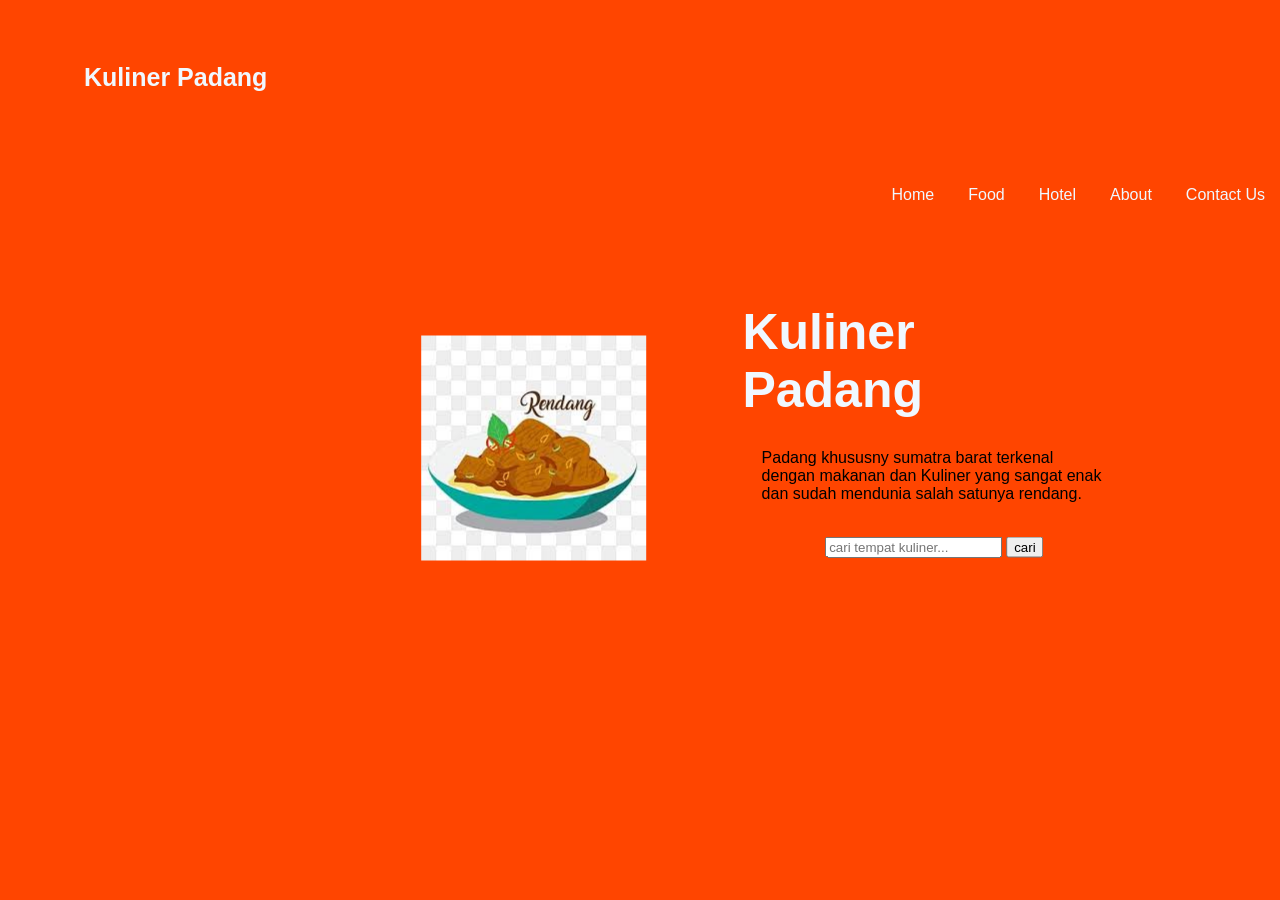
<file: Uas Landing pages_2105101033_Intan Nur Indah Sari_5B TIF/index.html>
<!DOCTYPE html>
<html lang="en">
<head>
    <meta charset="UTF-8">
    <meta http-equiv="X-UA-Compatible"
    content="IE=edge">
    <meta name="viewport"
    content="width=device-width"
    initial-scale="1.0">
    <title>Landing Pages</title>
    <link rel="stylesheet" href="style.css">
</head>
<body>
    <div class="wrapper">
        <div class="nav">
            <div class="logo">
                <a href="#">
                    <p> Kuliner Padang</p>
                </a>
            </div>
            <ul>
                <li>Home</li>
                <li>Food</li>
                <li>Hotel</li>
                <li>About</li>
                <li>Contact Us</li>
            </ul>
        </div>
        <div class="header">
            <h1> Kuliner <span> Padang</span></h1>
        </div>

        <div class=" content-header">
            <p>Padang khususny sumatra barat terkenal dengan makanan dan Kuliner yang sangat enak dan sudah mendunia 
                salah satunya rendang.</p>
                <br>
                <input type="text" name="text"
                class="search-input" placeholder="cari tempat kuliner...">
                <input class="search-btn" 
                type="button" value="cari">

        </div>

        <div class="col-image">
            <img src="image/Padang.png.jpg" alt="">
        </div>
    </div>
</body>
</html>
</file>
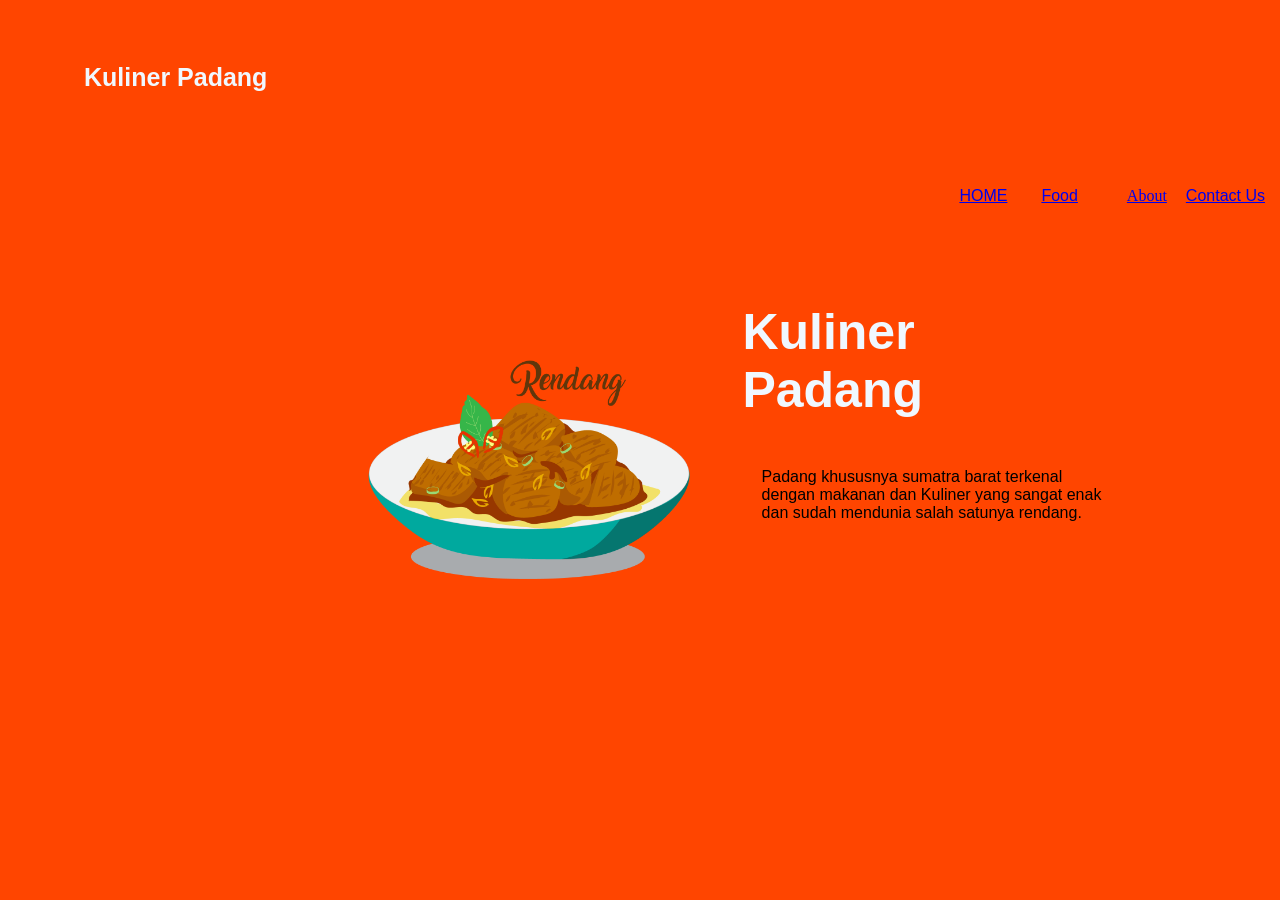
<file: 2105101033_Intan Nur.I.S_UAS WEB 1/Uas Landing pages_2105101033_Intan Nur Indah Sari_5B TIF/index.html>
<!DOCTYPE html>
<html lang="en">
<head>
    <meta charset="UTF-8">
    <meta http-equiv="X-UA-Compatible"
    content="IE=edge">
    <meta name="viewport"
    content="width=device-width"
    initial-scale="1.0">
    <title>Landing Pages</title>
    <link rel="stylesheet" href="style.css">
</head>
<body>
    <div class="wrapper">
        <div class="nav">
            <div class="logo">
                <a href="#">
                    <p> Kuliner Padang</p>
                </a>
            </div>
            <ul>
                <li><a href="#">HOME</a></li>
                <li><a href="#">Food</a></li>
                <li></li><a href="#">About</a></li>
                <li><a href="#">Contact Us</a></li>
            </ul>
        </div>
        <div class="header">
            <h1> Kuliner <span> Padang</span></h1>
        </div>

        <div class=" content-header">
            <p>Padang khususnya sumatra barat terkenal dengan makanan dan Kuliner yang sangat enak dan sudah mendunia 
                salah satunya rendang.</p>
                
        </div>

        <div class="col-image">
            <img src="image/gbr.png" alt="">
        </div>
    </div>
</body>
</html>
</file>
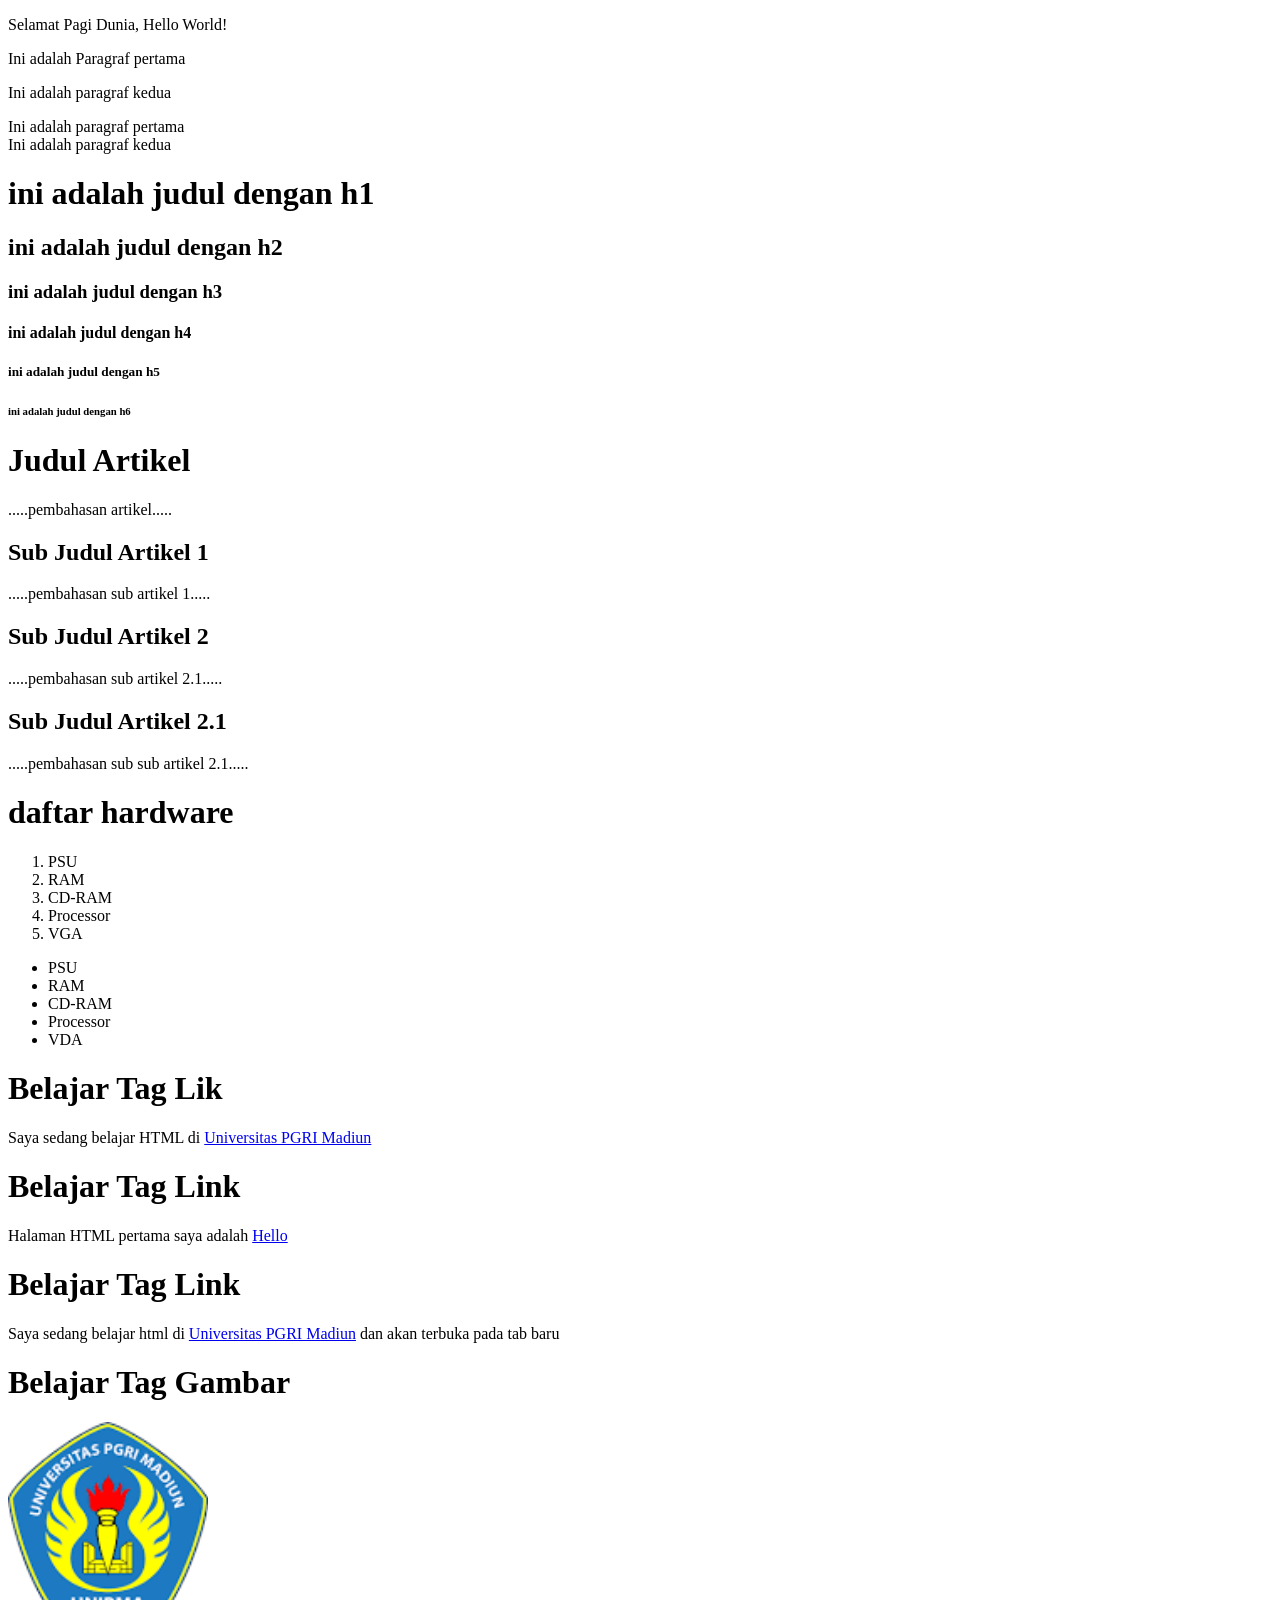
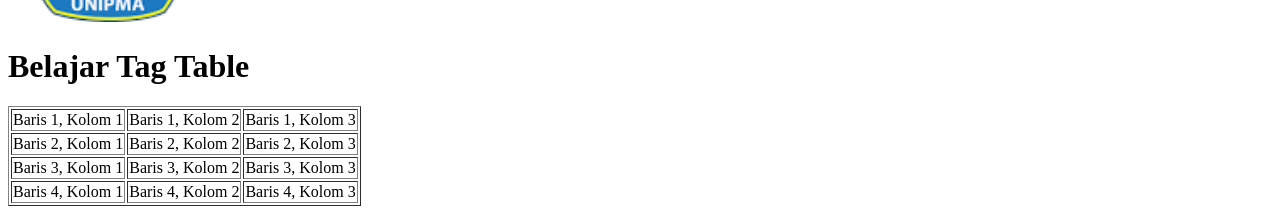
<file: struktur_dasar_html.html>
<!DOCTYPE html>
<html>
    <head>
        <title>Title dari Websiteku</title>
    </head>
    <body>
        <!--Latihan Praktikum-->
        <!--A. Struktur Dasar HTML-->
        <p> Selamat Pagi Dunia, Hello World!</p>

        <!--B. Tag Paragraf-->
        <p>Ini adalah Paragraf pertama</p>
        <p> Ini adalah paragraf kedua</p>

        <!--c. Tag Break-->
        Ini adalah paragraf pertama
        <br />
        Ini adalah paragraf kedua

        <!--Membuat Judul / Heading di HTML (tag h1)-->
        <h1>ini adalah judul dengan h1 </h1>
        <h2>ini adalah judul dengan h2 </h2>
        <h3>ini adalah judul dengan h3 </h3>
        <h4>ini adalah judul dengan h4 </h4>
        <h5>ini adalah judul dengan h5 </h5>
        <h6>ini adalah judul dengan h6 </h6>

        <!--contoh struktur Artikel html-->
        <h1>Judul Artikel</h1>
        <p>.....pembahasan artikel.....</p>
            <h2>Sub Judul Artikel 1</h2>
            <p>.....pembahasan sub artikel 1.....</p>
            <h2>Sub Judul Artikel 2</h2>
            <p>.....pembahasan sub artikel 2.1.....</p>
                <h2>Sub Judul Artikel 2.1</h2>
                <p>.....pembahasan sub sub artikel 2.1.....</p>

        <!--Membuat Daftar/List di HTML (tag ol, ul, dan li) -->
        <h1>daftar hardware</h1>
        <ol>
            <li>PSU</li>
            <li>RAM</li>
            <li>CD-RAM</li>
            <li>Processor</li>
            <li>VGA</li>
        </ol>
        
        <!--tag ul-->
        <ul>
            <li>PSU</li>
            <li>RAM</li>
            <li>CD-RAM</li>
            <li>Processor</li>
            <li>VDA</li>
        </ul>

        <!--membuat link di HTML (tag <a>...</a>)-->
        <h1>Belajar Tag Lik</h1>
        <p>Saya sedang belajar HTML di <a href="http://www.unipma.ac.id"> Universitas PGRI Madiun</a></p>

        <!--contoh penggunaan tag Link <a> untuk alamat relatif-->
        <h1>Belajar Tag Link</h1>
        <p>Halaman HTML pertama saya adalah <a href="hello.html">Hello</a></p>

        <!--contoh pengguna tag link <a> dengan artikel target-->
        <h1>Belajar Tag Link</h1>
        <p>Saya sedang belajar html di <a href="http://www.unipma.ac.id" target="_blank"> Universitas PGRI Madiun</a> dan akan terbuka pada tab baru</p>

        <!--contoh penggunaan tag image dan artikelnya-->

        <h1>Belajar Tag Gambar</h1>
        <img alt="logo unipma" src="unipma.png" height="200"/>

        <!--cara membuat table di HTML (tag table)-->
        <h1>Belajar Tag Table</h1>
        <table border="1">
            <tr>
                <td>Baris 1, Kolom 1</td>
                <td>Baris 1, Kolom 2</td>
                <td>Baris 1, Kolom 3 </td>
            </tr>
            <tr>
                <td>Baris 2, Kolom 1</td>
                <td>Baris 2, Kolom 2</td>
                <td>Baris 2, Kolom 3</td>
            </tr>
            <tr>
                <td>Baris 3, Kolom 1</td>
                <td>Baris 3, Kolom 2</td>
                <td>Baris 3, Kolom 3</td>
            </tr>
            <tr>
                <td>Baris 4, Kolom 1</td>
                <td>Baris 4, Kolom 2</td>
                <td>Baris 4, Kolom 3</td>
            </tr
        </table>
    </body>
</html>
</file>
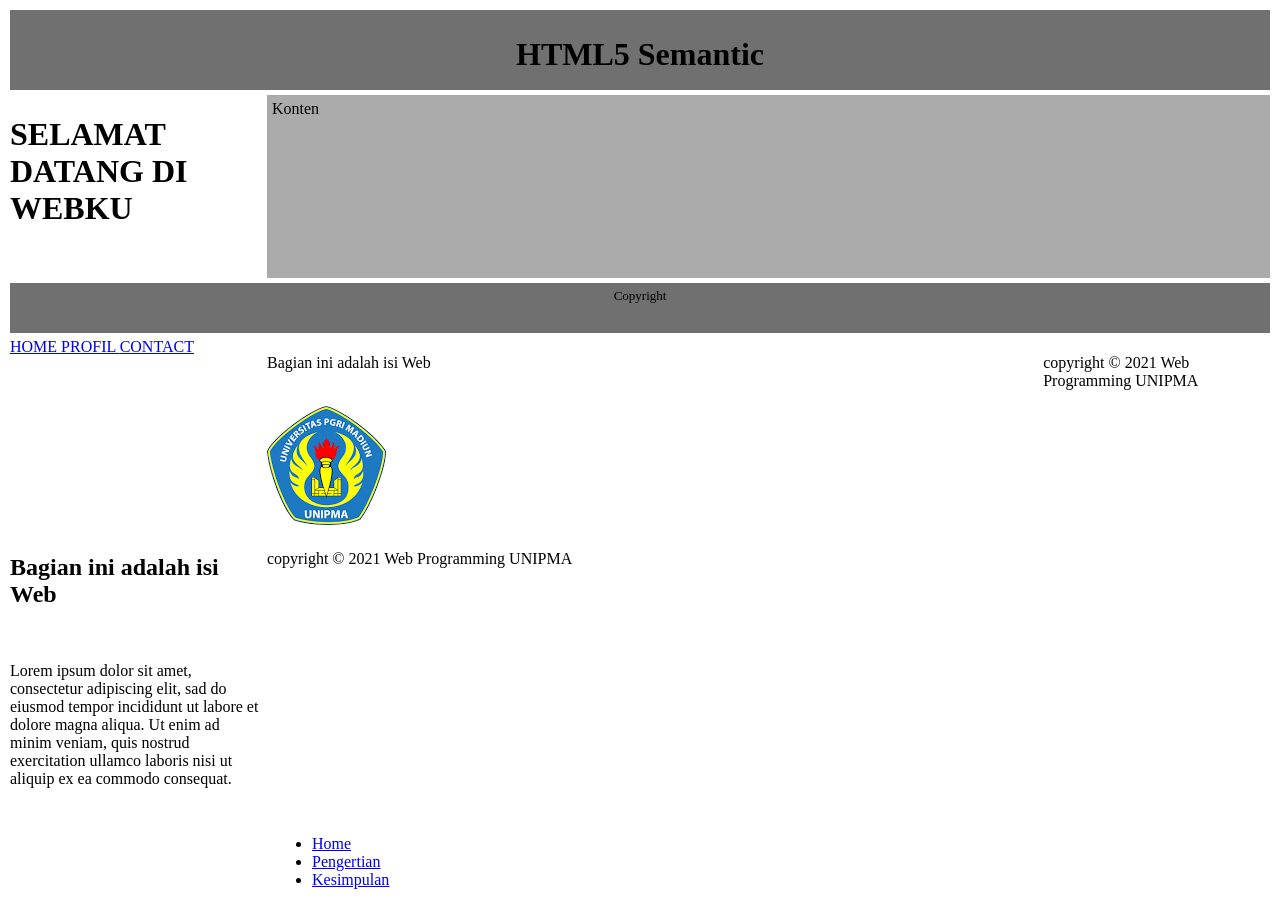
<file: modul_4/sematic html.html>
<!--FORMAT PENULISAN TAG DIV-->
<!DOCTYPE html>
<html>
    <head>
        <title> CSS Layouting : Display </title>
    </head>
    <body>
        <div class="header">
            <h1>SELAMAT DATANG DI WEBKU</h1>
        </div>
        <div class="navigasi">
            <a href="#"> HOME </a>
            <a href="#"> PROFIL </a>
            <a href="#"> CONTACT </a>
        </div>
        <div class="main">
            <p>Bagian ini adalah isi Web</p> </br>
            <img src="unipma.png">
        </div>
        <div class="footer">
            <p>copyright © 2021 Web Programming UNIPMA </p>
        </div>
    </body>
</html>

<!--FORMAT PENULISAN TAG SPAN-->
<!DOCTYPE html>
<html>
    <head>
        <title> CSS Layouting : Display </title>
    </head>
    <body>
        <div class="main">
            <h2>Bagian ini adalah isi Web</h2> </br>
            <p> Lorem ipsum dolor sit amet, consectetur adipiscing elit, sad do eiusmod tempor incididunt ut <span>
                labore et dolore</span> magna aliqua. Ut enim ad minim veniam, quis nostrud exercitation ullamco 
                laboris nisi ut aliquip ex ea commodo consequat. </p>
            </div>
            <div class="footer">
            <p> copyright © 2021 Web Programming UNIPMA </p>
            </div>
        </body>
</html>

<!--PENGANTAR SEMANTIK HTML-->
<!DOCTYPE html>
<html>
<head>
    <title> Non Semantic </title>
</head>
<body>
    <div id="header"></div>
    <div id="sidebar"></div>
    <div id="content">
    <div class="post">
</div>
</div>
    <div id="footer"></div>
</body>
</html>

<!--SEMANTIC HTML-->
<!DOCTYPE html>
    <html>
<head>
    <title> Semantic </title>
</head>
<body>
    <header></header>
<nav></nav>
<section>
        <article>

        </article>
</section>
        <footer></footer>
    </body>
</html>

<!--PRAKTIKUM buat dan simpan dokumen html berikut-->
<!DOCTYPE html>
<header>
    <h1>HTML5 Semantic</h1>
    <link rel ="stylesheet" href="stals.css"/>
</header>
<nav>
    <ul>
        <li><a href="#home">Home</a></li>
        <li><a href="#pengertian">Pengertian</a></li>
        <li><a href="#kesimpulan">Kesimpulan</a></li>
    </ul>
</nav>
<section>
    Konten
</section>
<footer>
    Copyright
</footer>
</file>
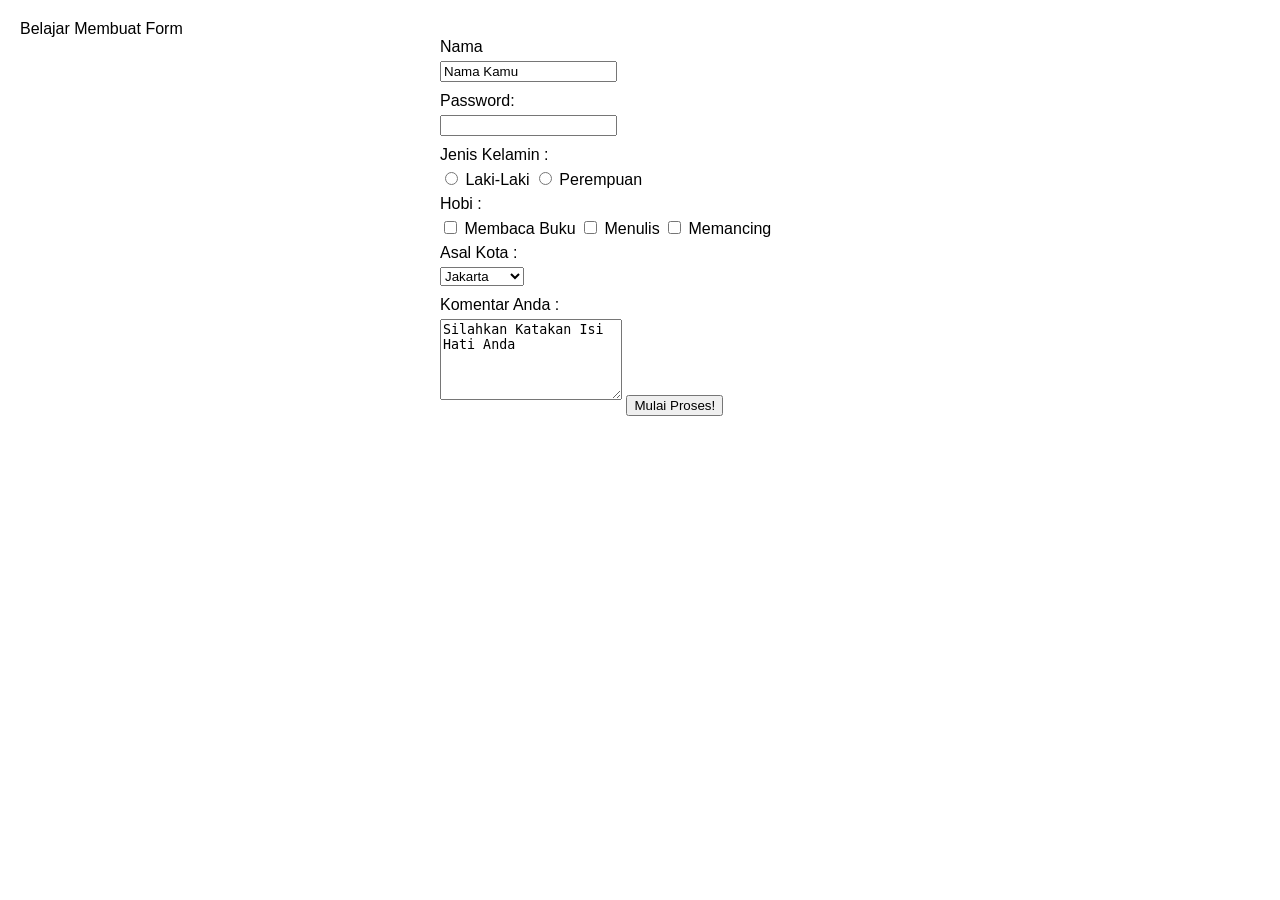
<file: modul_5/formulir1.html>
<!DOCTYPE html>
<html lang="en">
    <head>
        <meta charset="UTF-8"> 
        <meta name="viewport" content="width=device-width, initial-scale=1.0"> 
        <tittle>Belajar Membuat Form</tittle>
        <style>
            body {
                font-family: Arial, sans-serif; 
                margin: 20px; 
            }
            form{
                max-width: 400px; 
                margin: auto; 
            }
            label{
                display: block; 
                margin-bottom: 5px; 
            }
            input, select, textarea{
                margin-bottom: 10px; 
            }
        </style>
    </head>
    <body>
        <form action="formulir1.html" method="get">
            <label for="nama">Nama</label>
            <input type="text" name="nama" id="nama" value="Nama Kamu" />
            <br>
            <label for="password">Password:</label> 
            <input type="password" name="password" id="password" /> 
            <br>
            <label>Jenis Kelamin :</label>
            <input type="radio" name="Jenis_Kelamin" value="Laki-Laki" />
            Laki-Laki
            <input type="radio" name="Jenis Kelamin" value="Perempuan" />
            Perempuan
            <br>
            <label>Hobi :</label>
            <input type="checkbox" name="Hobi_Baca" /> Membaca Buku
            <input type="checkbox" name="Hobi_nulis"  /> Menulis
            <input type="checkbox" name="Hobi_Mancing" /> Memancing
            <br>
            <label>Asal Kota :</label>
            <select name="Asal_Kota">
                <option value="Kota Jakarta">Jakarta</option>
                <option value="Kota Bandung">Bandung</option>
                <option value="Kota Semarang">Semarang</option>
            </select>
            <label for="Komentar">Komentar Anda :</label>
            <textarea name="komentar" id="komentar" rows="5" cols="20">Silahkan Katakan Isi Hati Anda</textarea> 
            <input type="submit" value="Mulai Proses!">    
        </form>
    </body>
</html>
</file>
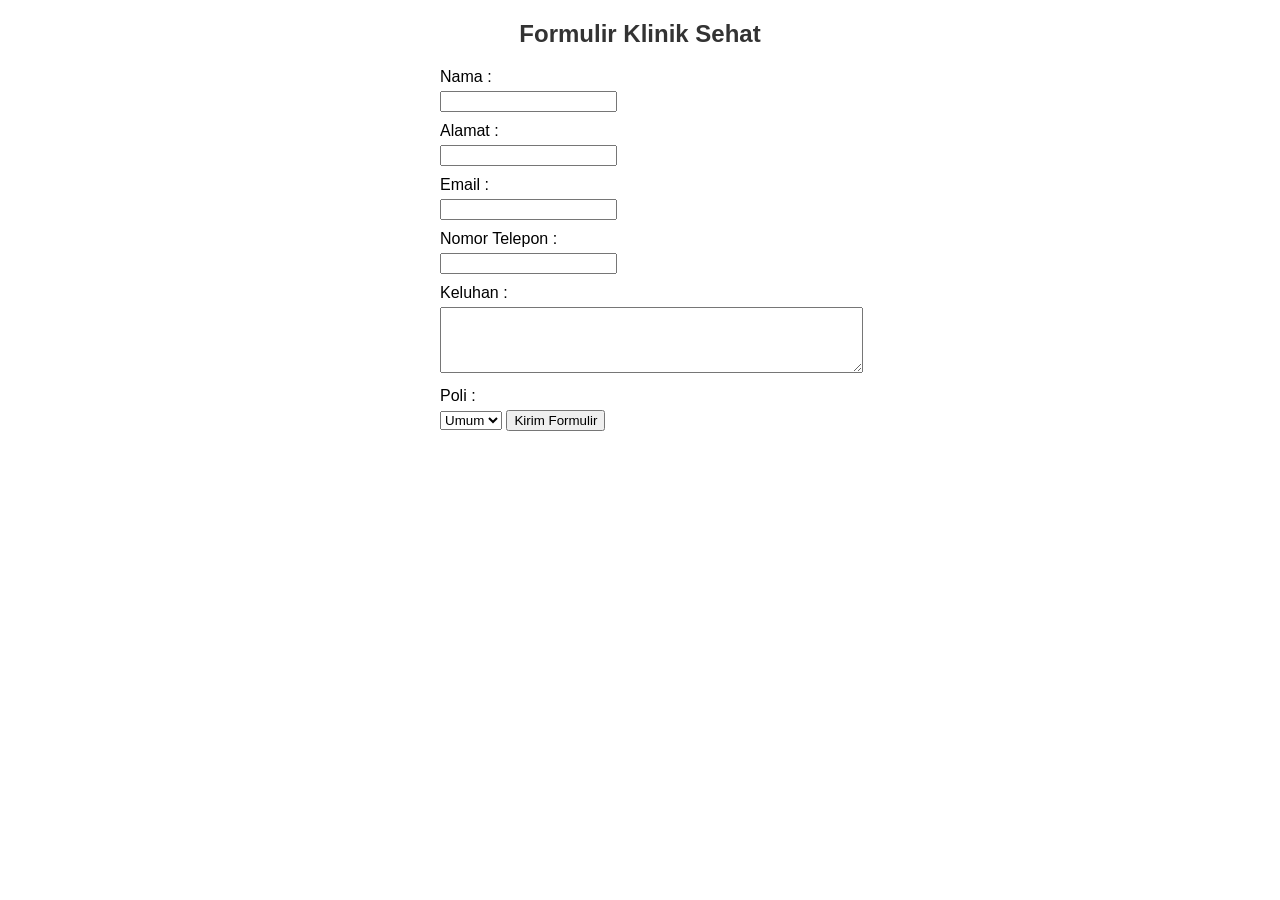
<file: modul_5/Formulir_KlinikSehat.html>
<!DOCTYPE html>
<html lang="en">
    <head>
        <meta charset="UTF-8"> 
        <meta name="viewport" content="width=device-width, initial-scale=1.0">
        <style>
            body{
                font-family: Arial, sans-serif; 
                margin: 20px; 
            }

            h2{
                color: #333;
                text-align: center;
            }
            form{
                max-width: 400px; 
                margin: auto; 
            }
            label{
                display: block; 
                margin-bottom: 5px; 
            }
            input, select, textarea{
                margin-bottom: 10px; 
            }
        </style>
    </head>
    <body>
        <h2>Formulir Klinik Sehat</h2>
        <form action="Formulir_KlinikSehat.html" method="get">
            <label for="nama">Nama :</label>
            <input type="text" id="nama" name="nama" required>

            <label for="alamat">Alamat :</label>
            <input type="text" id="alamat" name="alamat" required>

            <label for="email">Email :</label>
            <input type="email" id="email" name="email" required>

            <label for="telepon">Nomor Telepon :</label>
            <input type="tel" id="telepon" name="telepon" required> 
            
            <label for="keluhan">Keluhan :</label>
            <textarea id="keluhan" name="keluhan" rows="4" cols="50" required></textarea>

            <label for="poli">Poli :</label>
            <select id="poli" name="poli">
                <option value="umum">Umum</option>
                <option value="gigi">Gigi</option>
                <option value="mata">Mata</option>
            </select>

            <button type="submit">Kirim Formulir</button>
        </form>
    </body>
</html>
</file>
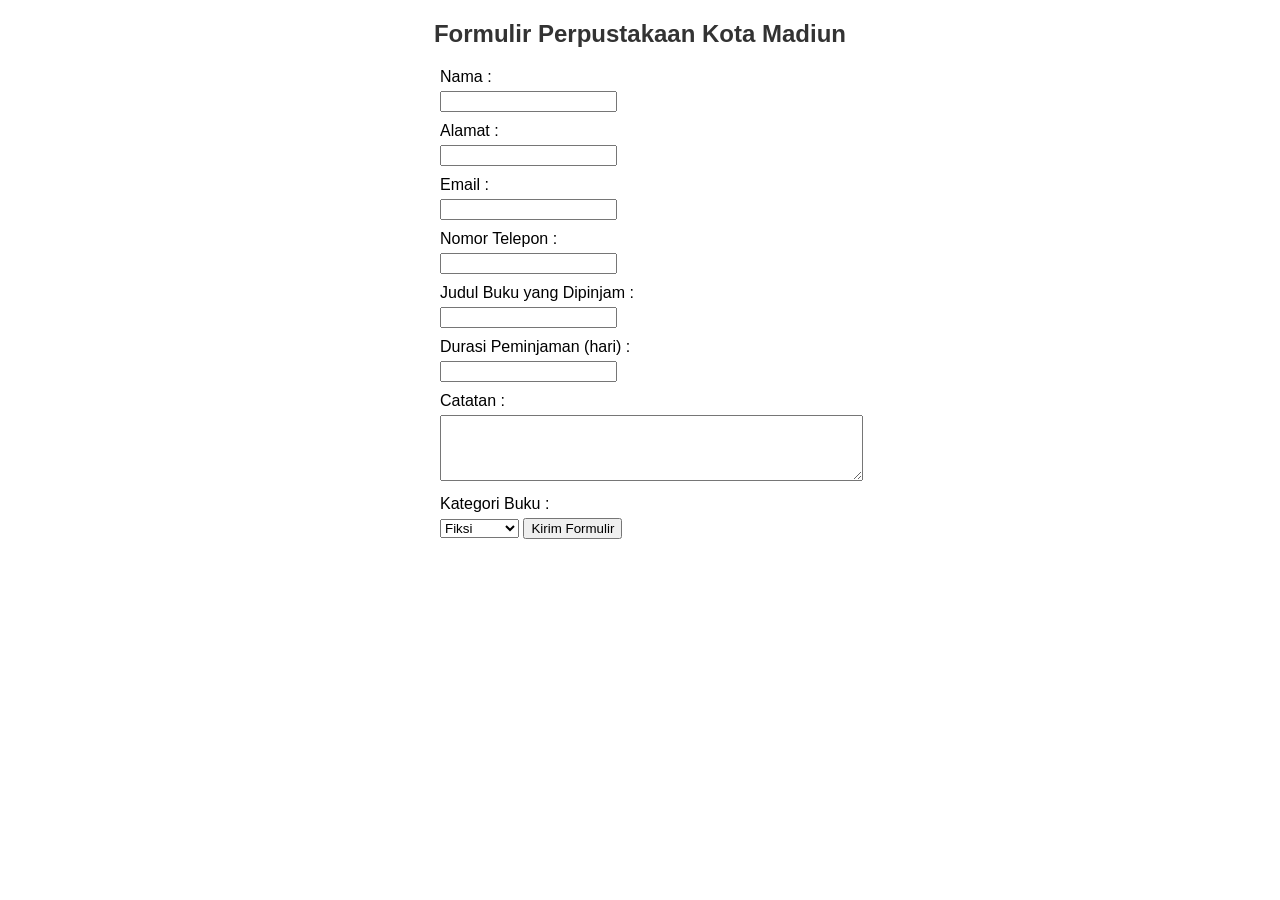
<file: modul_5/Formulir_PerpuskotaMadiun.html>
<!DOCTYPE html>
<html lang="en">
<head>
    <meta charset="UTF-8">
    <meta name="viewport" content="width=device-width, initial-scale=1.0"> 
    <style>
        body {
            font-family: Arial, sans-serif;
            margin: 20px;
        }

        h2 {
            color: #333;
            text-align: center;
        }

        form {
            max-width: 400px; 
            margin: auto;
        }

        label {
            display: block; 
            margin-bottom: 5px;
        }

        input, select, textarea {
            margin-bottom: 10px;
        }

    </style>
</head>
<body>

    <h2>Formulir Perpustakaan Kota Madiun</h2>

    <form action="proses_formulir.html" method="post">
        <label for="nama">Nama :</label>
        <input type="text" id="nama" name="nama" required>

        <label for="alamat">Alamat :</label>
        <input type="text" id="alamat" name="alamat" required>

        <label for="email">Email :</label>
        <input type="email" id="email" name="email" required>

        <label for="telepon">Nomor Telepon :</label>
        <input type="tel" id="telepon" name="telepon" required>

        <label for="buku">Judul Buku yang Dipinjam :</label>
        <input type="text" id="buku" name="buku" required>

        <label for="durasi">Durasi Peminjaman (hari) :</label>
        <input type="number" id="durasi" name="durasi" required>

        <label for="catatan">Catatan :</label>
        <textarea id="catatan" name="catatan" rows="4" cols="50"></textarea>

        <label for="kategori">Kategori Buku :</label>
        <select id="kategori" name="kategori">
            <option value="fiksi">Fiksi</option>
            <option value="non-fiksi">Non-Fiksi</option>
            <option value="sejarah">Sejarah</option>
        </select>

        <button type="submit">Kirim Formulir</button>
    </form>
</body>
</html>
</file>
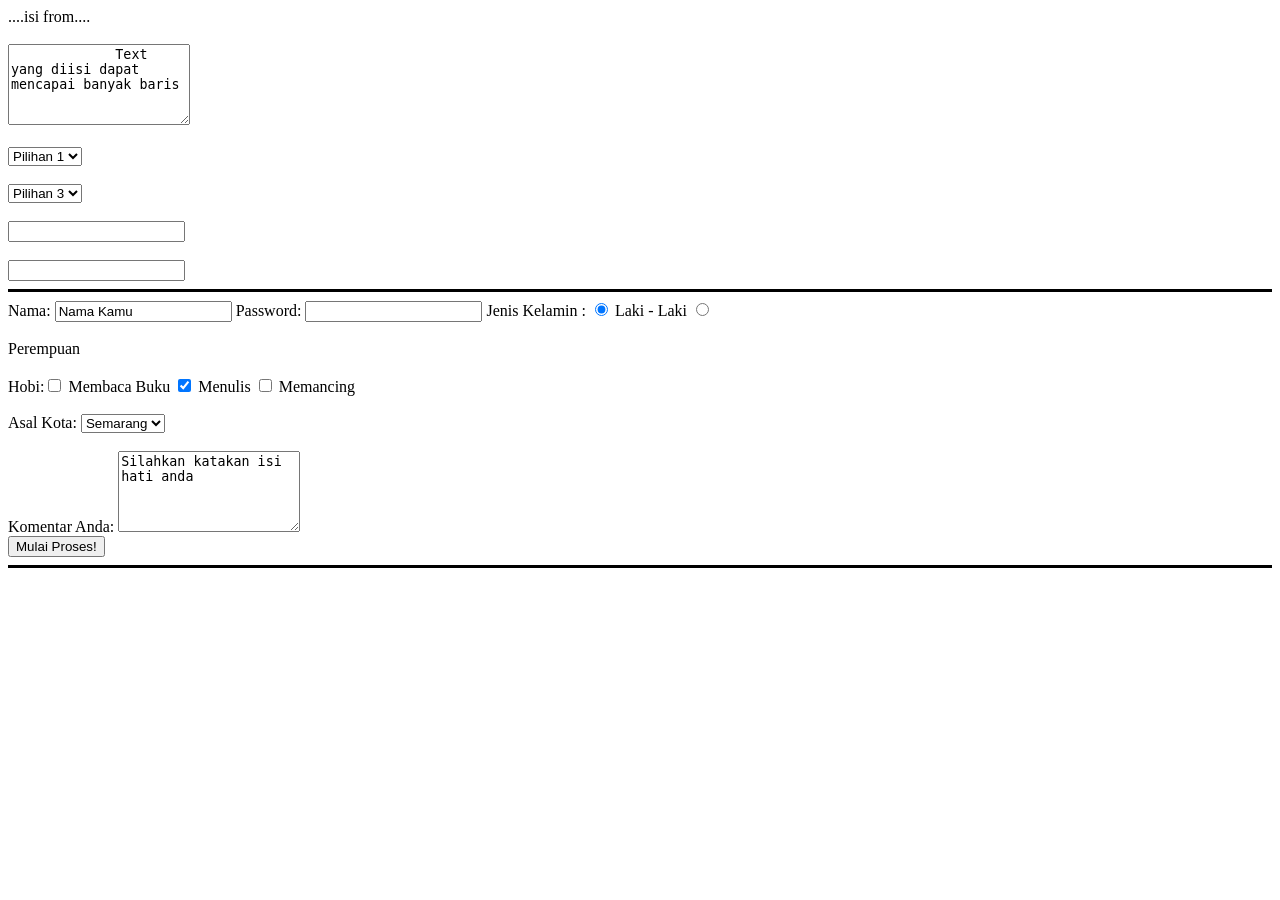
<file: modul_5/from html.html>
<!--FROM HTML-->
<!DOCTYPE html>
<html>
    <head>
        <title> Belajar Membuat From </title>
    </head>
    <body>
        <!--Tg From-->
        <from action="prosesdata.php" method="post">
            ....isi from....
        </from>
        <br></br>

        <!--Mengenal tag text area-->
        <textarea rows="5" cols="20">
             Text yang diisi dapat mencapai banyak baris
        </textarea>
        <br></br>
        
        <!--Mengenal text select-->
        <select>
            <option>Pilihan 1</option>
            <option>Pilihan 2</option>
            <option value="pilihan ketiga">Pilihan 3</option>
        </select>
        <br></br>

        <!--Tag select memiliki atribut selected-->
        <select>
            <option>Pilihan 1</option>
            <option>Pilihan 2</option>
            <option value="pilihan ketiga" selected>Pilihan 3</option>
        </select>
        <br></br>
        
        <!--Mengenal atribut name-->
        <input type="text" name="username">
        <br></br>
        <input type="text" name="email">

        <hr aligin="left" size="3" color="black">

    </body>
</html>


<!--Latihan praktikum-->

<!DOCTYPE html>
<html>
<head>
    <title>Belajar Membuat Form </title>
</head>
<body>
    <form action=" formulir.html" method="get">
        Nama: <input type="text" name="nama" value="Nama Kamu" />
        Password: <input type="password" name="password" />

        Jenis Kelamin :
        <input type="radio" name="jenis kelamin" value="laki-laki" checked /> 
        Laki - Laki
        <input type="radio" name="jenis kelamin" value="perempuan" />
<br></br>
Perempuan
<br></br>

Hobi:<input type="checkbox" name="hobi_baca" /> Membaca Buku
<input type="checkbox" name="hobi_nulis" checked /> Menulis


<input type="checkbox" name="hobi_mancing" /> Memancing
<br></br>
Asal Kota:
 <select name="asal_kota" >
    <option value="Kota Jakarta"> Jakarta</option>
    <option>Bandung</option>
    <option value="Kota Semarang" selected>Semarang</option>
</select>
<br></br>

Komentar Anda:
<textarea name="komentar" rows="5" cols="20">
Silahkan katakan isi hati anda
</textarea>
<br />
<input type="submit" value="Mulai Proses!" >
</form>

<hr aligin="left" size="3" color="black">

</body>
</html>
</file>
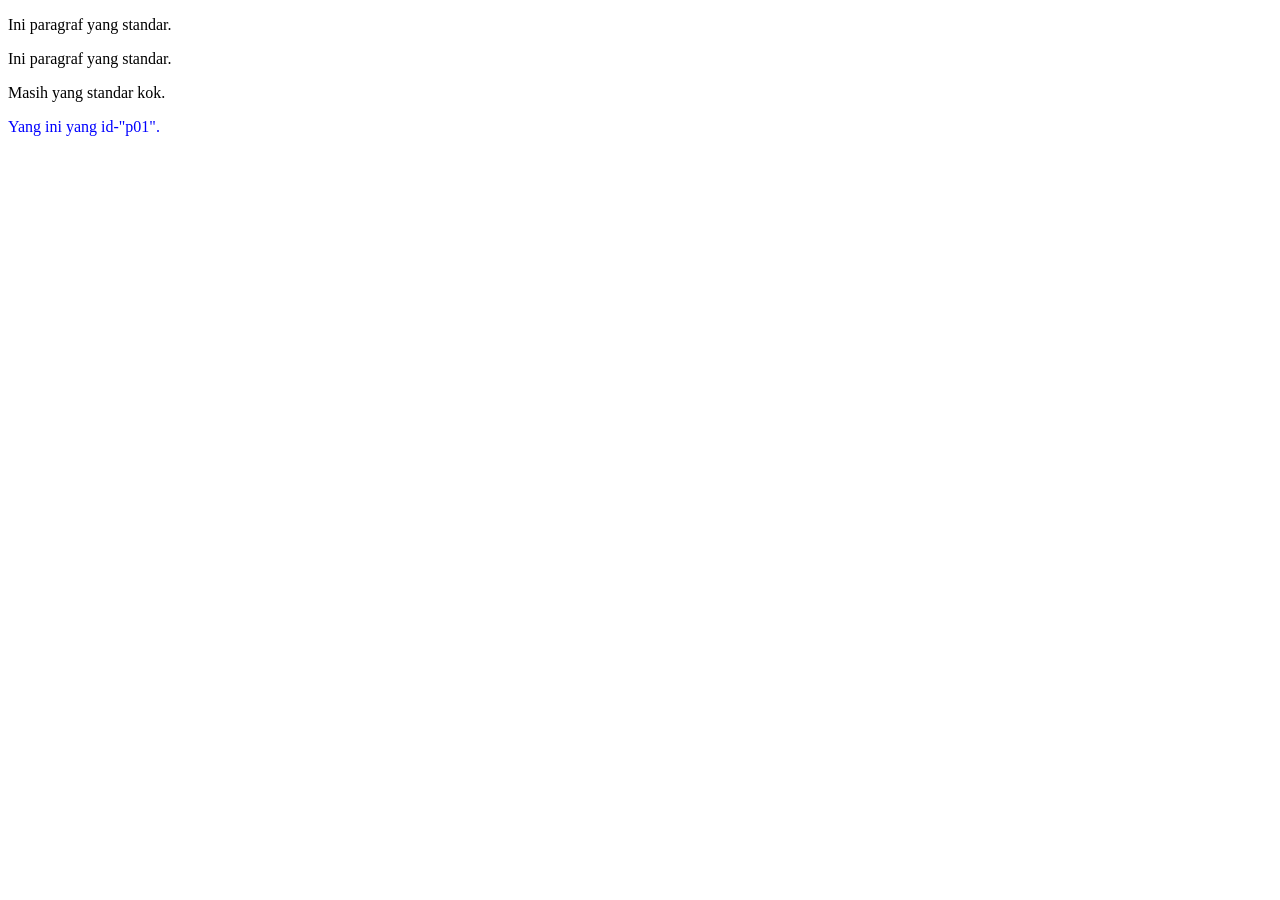
<file: modul_6/alternatif.html>
<!--Alternatif Tampilan-->
<!DOCTYPE html>
<html>
    <head>
        <style>
            p#p01{
                color: blue;
            }
        </style>
    </head>
    <body>
        <p>Ini paragraf yang standar.</p>
        <p>Ini paragraf yang standar.</p>
        <p>Masih yang standar kok.</p>
        <p id="p01">Yang ini yang id-"p01".</p>
    </body>
</html>
</file>
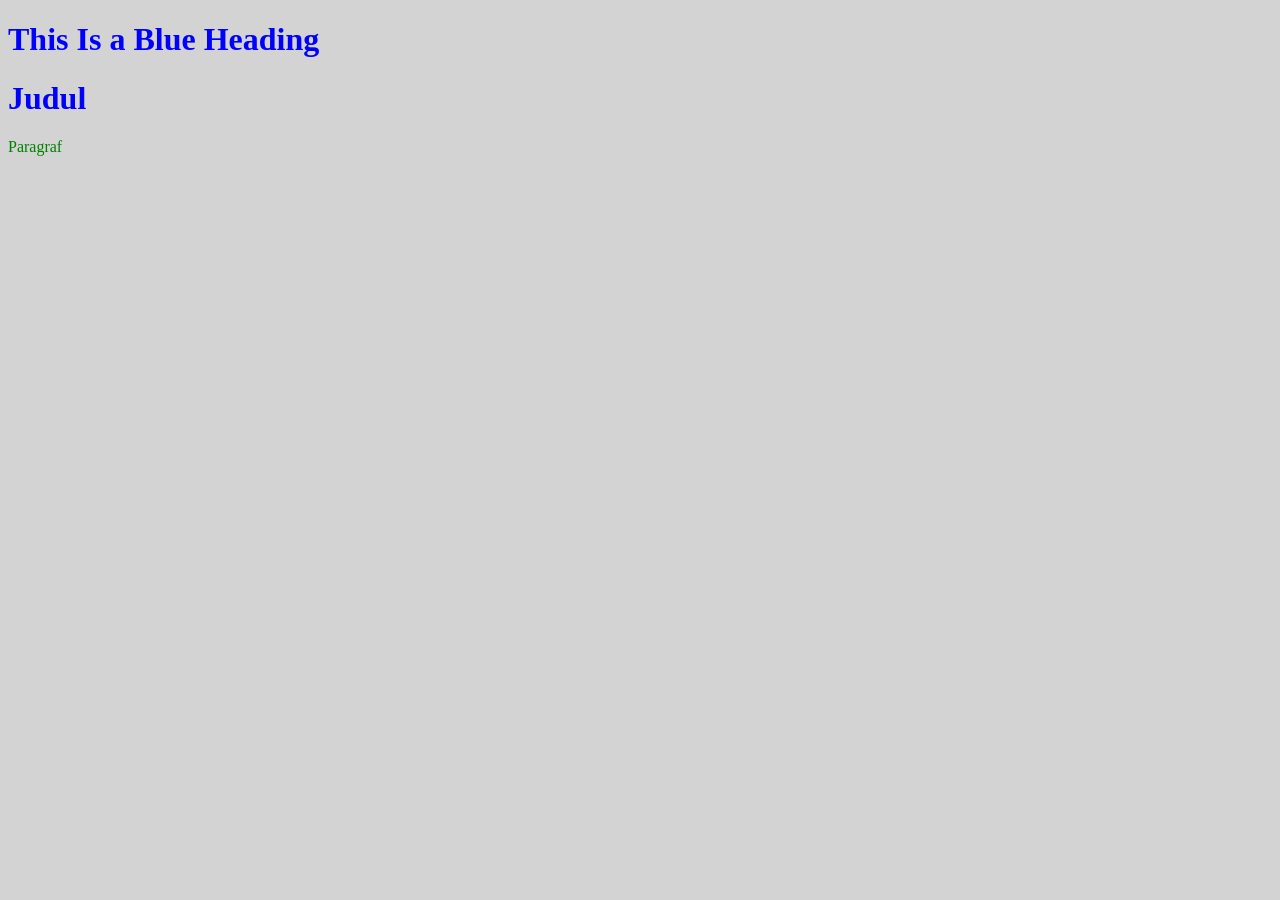
<file: modul_6/css.html>
<!--Inline styles-->
<!DOCTYPE html>
<html>
    <body>
        <h1 style="color:blue">This Is a Blue Heading</h1>
    </body>
</html>

<!--Embedded styles-->
<!DOCTYPE html>
<html>
    <head>
        <style>
            body{background-color: lightgray;}
            h1{color: blue;}
            p{color: green;}
        </style>
    </head>
    <body>
        <h1>Judul</h1>
        <p>Paragraf</p>
    </body>
</html>
</file>
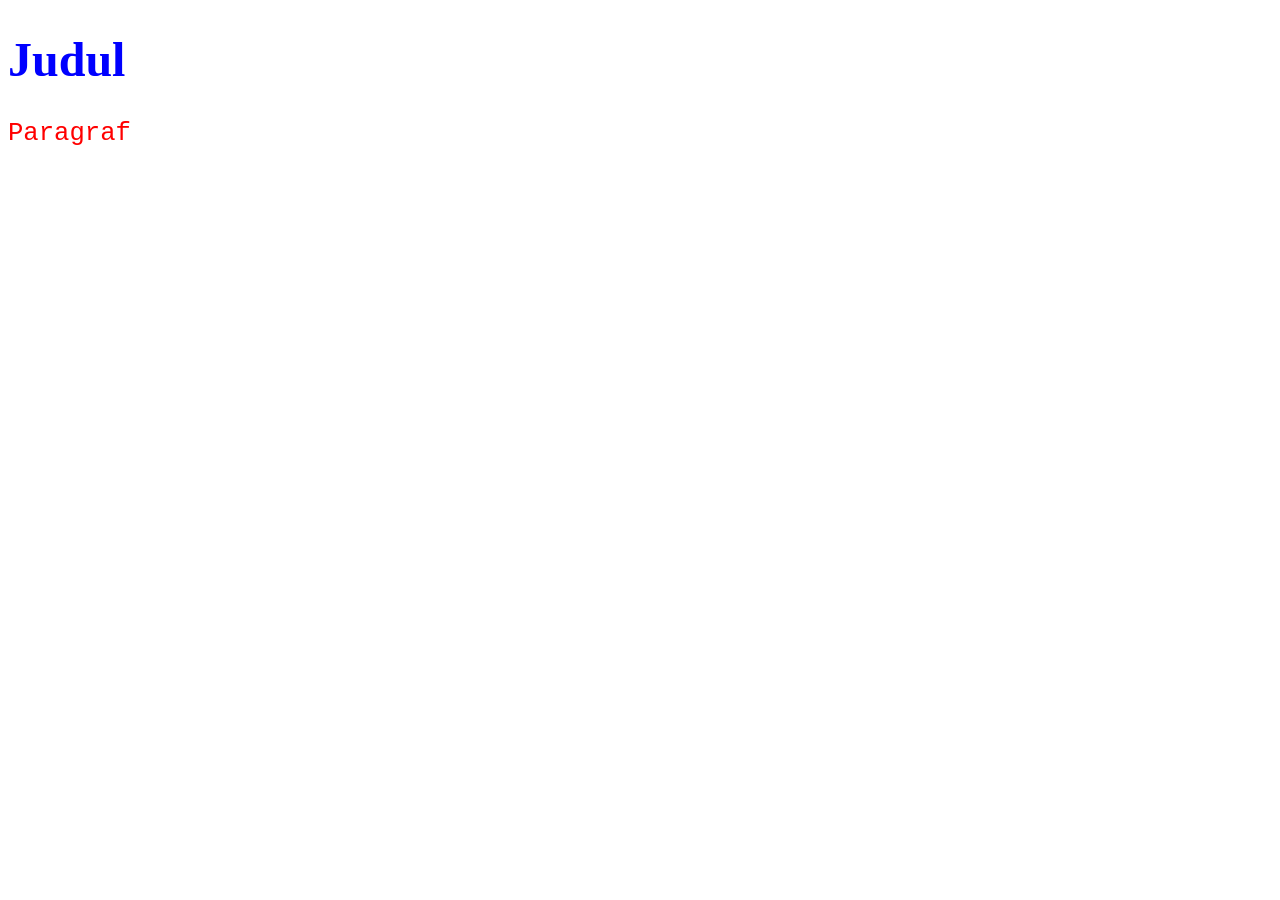
<file: modul_6/Latihan1.html>
<!--Latihan 1-->
<!DOCTYPE html>
<html>
    <head>
        <style>
            h1{
                color: blue;
                font-family: verdana;
                font-size: 300%;
            }

            p{
                color: red;
                font-family: courier;
                font-size: 160%;
            }
        </style>
    </head>
    <body>
        <h1>Judul</h1>
        <p>Paragraf</p>
    </body>
</html>
</file>
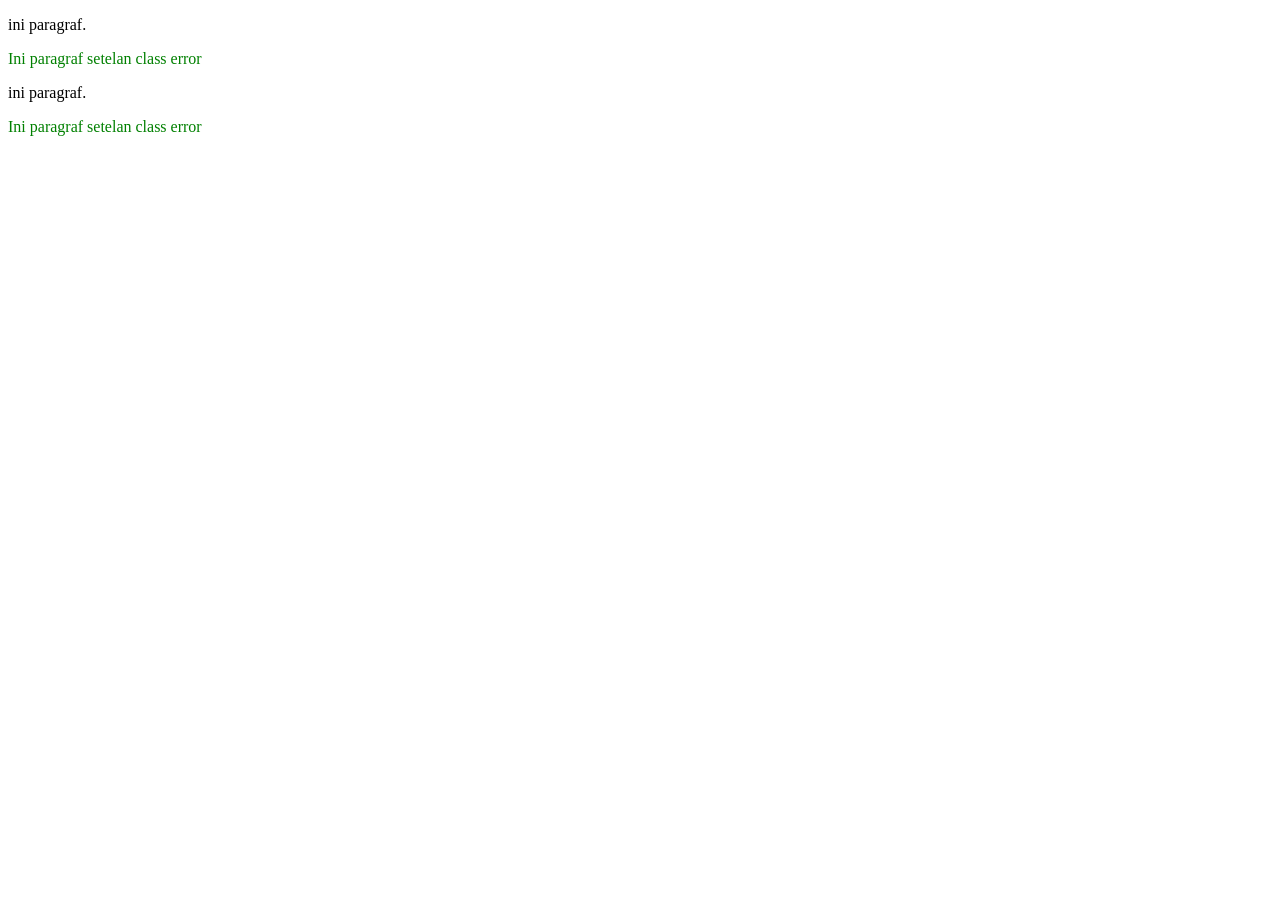
<file: modul_6/Latihan2.html>
<!--Latihan 2-->
<!DOCTYPE html>
<html>
    <head>
        <style>
            p.error{
                color: green;
            }
        </style>
    </head>
    <body>
        <p>ini paragraf.</p>
        <p class="error">Ini paragraf setelan class error</p>
        <p>ini paragraf.</p>
        <p class="error">Ini paragraf setelan class error</p>
    </body>
</html>
</file>
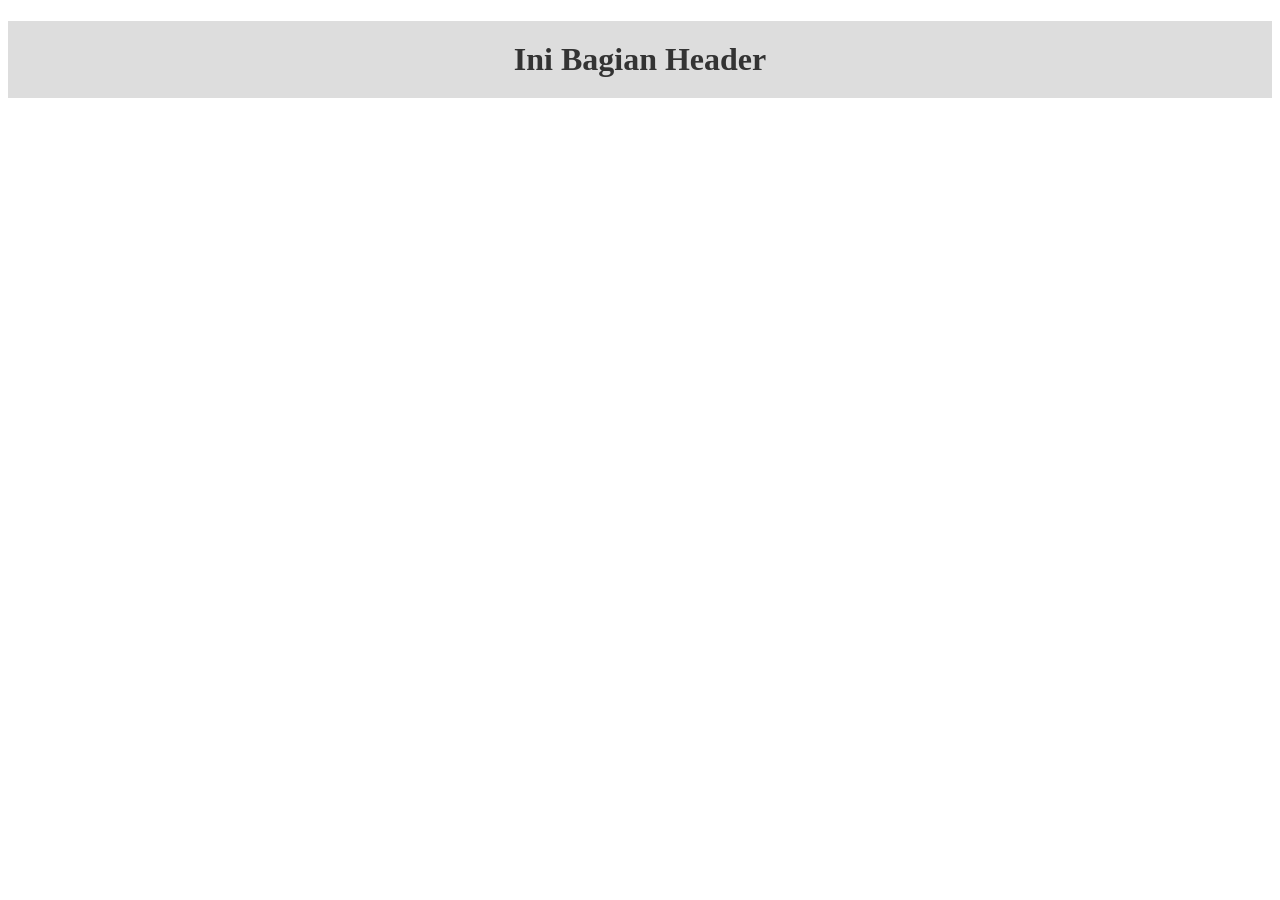
<file: modul_6/linked.html>
<!--Linked Styles-->
<!DOCTYPE html>
<html>
    <head>
        <link rel="stylesheet" href="style.css">
    </head>
    <body>
        <h1>Ini Bagian Header</h1>
        <p>Ini adalah paragraf</p>
    </body>
</html>
</file>
<file: Uas Landing pages_2105101033_Intan Nur Indah Sari_5B TIF/style.css>
html{
    margin: 0;
    padding: 0;
    width: 100%;
}

body{
    margin: 0;
    padding: 0;
    width: 100%;
    height: 100%;
    background-color: orangered;
    background-repeat: no-repeat;
    background-size: auto;
    display: block;
}

.logo{
    font: left;
    margin-left: 46px;
    padding: 38px;
    font-family: 'Raleway', sans-serif;
    font-size: 25px;
    font-weight: bold;
}

.logo a {
    text-decoration: none;
    color: aliceblue;
}

.nav{
    position: absolute;
    top: 0;
    left: 0;
    margin: 0;
    padding: 0;
    height: 80px;
    width: 100%;
}

.nav ul{
    list-style: none;
    cursor: pointer;
    float: right;
    margin-left: 140px;
}

.nav ul li{
    list-style: none;
    display: inline-block;
    color: aliceblue;
    font-family: 'Releway', sans-serif;
    padding: 15px 15px;
    font-weight: 400; 
}

.nav ul li :hover {
    border-bottom: 3px solid black;
    transition: all .3s ease;
}

.header {
    text-align: center;
    position: absolute;
    top: 40%;
    left: 72%;
    transform: translate(-50%, -50%);
}

.header h1 {
    color: aliceblue;
    text-align: left;
    font-family: 'Noto serif jp', sans-serif;
    font-size: 50px;
}

.header span{
    color: aliceblue;
}

.content-header {
    position: absolute;
    transform:  translate(-50%, -50%);
    text-align: center;
    top: 55%;
    left: 73%;
}


.content-header p {
    color: aliceblue;
    font-family: 'Raleway', sans-serif;
    font-size: 16px;
    text-align: left;
    color: black;
}


text {
    width: 205px;
    height: 40px;
    border: none;
    border-radius: 20px;
    padding-left: 10px;
}
.seatch-inpor {
    width: 205px;
    height: 40px;
    background-color: aliceblue;
    border: none;
    border-radius: 5px 0px 0px 5px;
    float: left;
    padding-left: 15px;
    box-shadow: 19px 21px 53px rgba(46, 46, 46, 0.66);
}

input[type=" text"]:focus {
    outline: none;
}

.seatch-btn{
    width: 100px;
    height: 42px;
    border-radius: opx 10px 10px 0px;
    border: none;
    color: aliceblue;
    cursor: pointer;
    background-color: blue;
    margin-left: -46px;
    margin-top: 0.2px;
    box-shadow: 0px 21px 53px rgba(46, 46, 46, 0.66);
}

.seatch-btn:hover {
    transition: all .5s ease;
    background-color: crimson;
    box-shadow: 0px 21px 53px rgba(46, 46, 46, 0.66);
}

.col-image{
    position: absolute;
    top: 50%;
    left: 22%;
    transform: translate(-50%, -50%);
    width: 57%;
    text-align: -webkit-right;
}
.col img image {
    width: 205%;   
}
</file>
<file: 2105101033_Intan Nur.I.S_UAS WEB 1/Uas Landing pages_2105101033_Intan Nur Indah Sari_5B TIF/style.css>
html{
    margin: 0;
    padding: 0;
    width: 100%;
}

body{
    margin: 0;
    padding: 0;
    width: 100%;
    height: 100%;
    background-color: orangered;
    background-repeat: no-repeat;
    background-size: auto;
    display: block;
}

.logo{
    font: left;
    margin-left: 46px;
    padding: 38px;
    font-family: 'Raleway', sans-serif;
    font-size: 25px;
    font-weight: bold;
}

.logo a {
    text-decoration: none;
    color: aliceblue;
}

.nav{
    position: absolute;
    top: 0;
    left: 0;
    margin: 0;
    padding: 0;
    height: 80px;
    width: 100%;
}

.nav ul{
    list-style: none;
    cursor: pointer;
    float: right;
    margin-left: 140px;
}

.nav ul li{
    list-style: none;
    display: inline-block;
    color: aliceblue;
    font-family: 'Releway', sans-serif;
    padding: 15px 15px;
    font-weight: 400; 
}

.nav ul li :hover {
    border-bottom: 3px solid black;
    transition: all .3s ease;
}

.header {
    text-align: center;
    position: absolute;
    top: 40%;
    left: 72%;
    transform: translate(-50%, -50%);
}

.header h1 {
    color: aliceblue;
    text-align: left;
    font-family: 'Noto serif jp', sans-serif;
    font-size: 50px;
}

.header span{
    color: aliceblue;
}

.content-header {
    position: absolute;
    transform:  translate(-50%, -50%);
    text-align: center;
    top: 55%;
    left: 73%;
}


.content-header p {
    color: aliceblue;
    font-family: 'Raleway', sans-serif;
    font-size: 16px;
    text-align: left;
    color: black;
}


text {
    width: 205px;
    height: 40px;
    border: none;
    border-radius: 20px;
    padding-left: 10px;
}
.seatch-inpor {
    width: 205px;
    height: 40px;
    background-color: aliceblue;
    border: none;
    border-radius: 5px 0px 0px 5px;
    float: left;
    padding-left: 15px;
    box-shadow: 19px 21px 53px rgba(46, 46, 46, 0.66);
}

input[type=" text"]:focus {
    outline: none;
}

.seatch-btn{
    width: 100px;
    height: 42px;
    border-radius: opx 10px 10px 0px;
    border: none;
    color: aliceblue;
    cursor: pointer;
    background-color: blue;
    margin-left: -46px;
    margin-top: 0.2px;
    box-shadow: 0px 21px 53px rgba(46, 46, 46, 0.66);
}

.seatch-btn:hover {
    transition: all .5s ease;
    background-color: crimson;
    box-shadow: 0px 21px 53px rgba(46, 46, 46, 0.66);
}

.col-image {
    position: absolute;
    top: 50%;
    left: 10%;
    transform: translate(-50%, -50%);
    text-align: -webkit-right;
}

.col-image img {
    width: 30%;
    height: auto;
}
</file>
<file: modul_4/stals.css>
<!--buat dan simpan dokumen CSS-->
nav {
    background: #C9BFBF;
    grid-area: nav; }
header {
    background: #707070;
    grid-area: header;
    text-align: center; }
section {
    background: #ABABAB;
    grid-area: section; }
footer {
    background: #707070;
    grid-area: footer;
    font-size: small;
    text-align: center; }
body {
    display:grid;
    grid-template-areas:
    "header header header"
    "nav section section"
    "footer footer footer";
    grid-template-rows: 80px 1fr 50px;
    grid-template-columns: 20% 1fr 18%;
    grid-gap: 5px;
    height: 100vh;
    margin: 10px; }
header, nav, section, footer {
    padding: 5px;
}
</file>
<file: modul_6/style.css>
h1 {
    color: #333; 
    text-align: center; 
    padding: 20px; 
    background-color: #ddd; 
}

p {
    background: #FFD9D9;
    border-bottom: 4px solid red;
    padding-top: 15px;
    margin: -10px;
    display: none;
    width: auto;
    height: 35px;
    text-align: center;
    vertical-align: center;
}

#msg {
    color: #0000FF;
    font-weight: bold;
    font-size: 12px;
}

#error {
    color: #FF1111;
    font-weight: bold;
    font-size: 12px;
}
</file>
